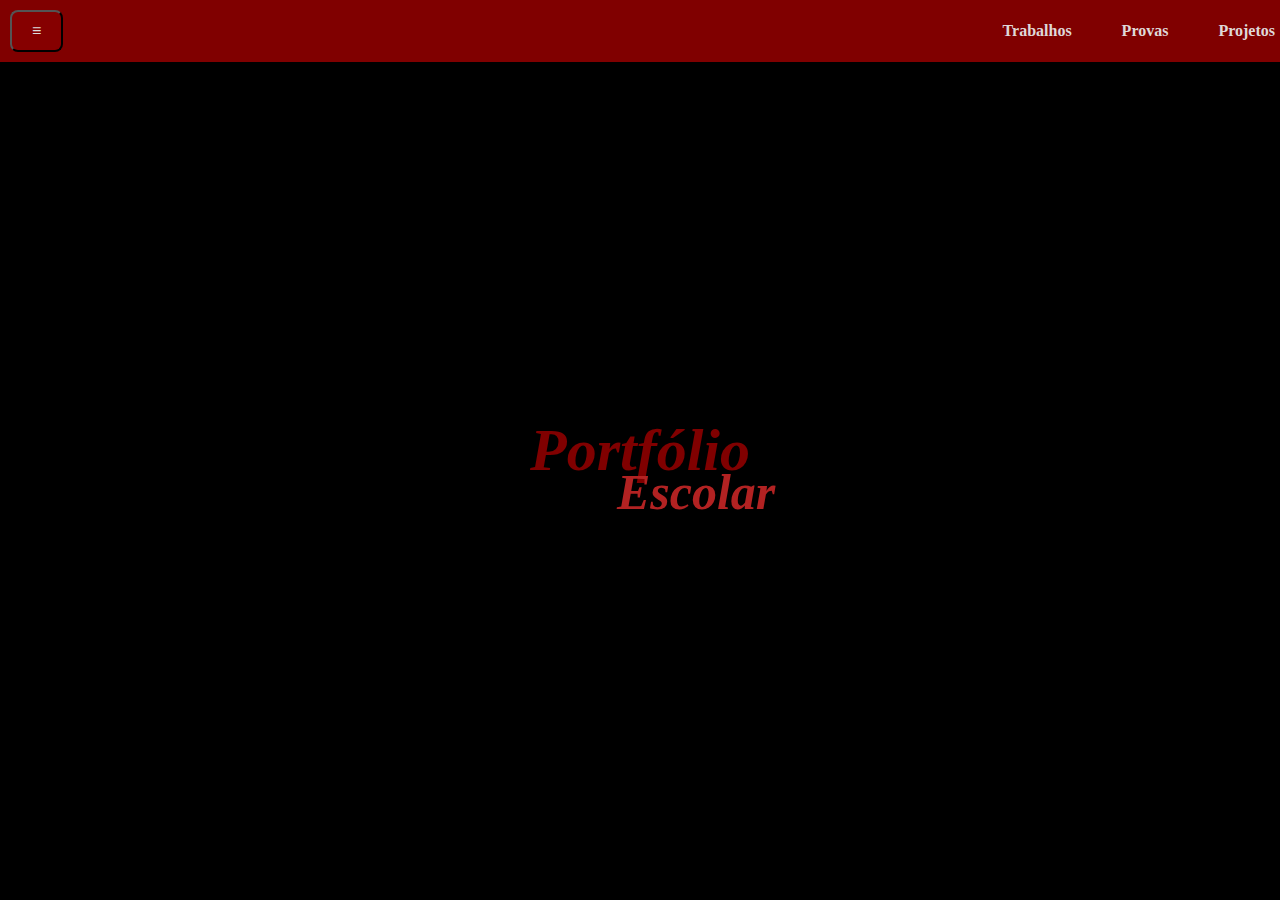
<file: index.html>
<!DOCTYPE html>
<html lang="pt-br">

<head>
    <meta charset="UTF-8">
    <meta name="viewport" content="width=device-width, initial-scale=1.0">
    <title>Portfolio Disciplinas</title>
    <link rel="stylesheet" href="style.css">
</head>

<body>
    <header>
        <div class="dropdown">
            <button>≡</button>
            <div class="dropdown-content">
                <div id="Matérias">
                    <button onclick="window.location.href='pagina-de-biologia.html'">Biologia</button>
                    <button onclick="window.location.href='pagina-de-quimica.html'">Quimica</button>
                    <button onclick="window.location.href='pagina-de-matematica.html'">Matematica</button>
                </div>
            </div>
        </div> 
    
        <ul class="menu-superior">
            <li>Trabalhos</li>
            <li>Provas</li>
            <li>Projetos</li>
        </ul>
    </header>
    <h1 class="centro">Portfólio </h1>
    <h2 class="centros"> Escolar </h2>
</body>
</html>
</file>
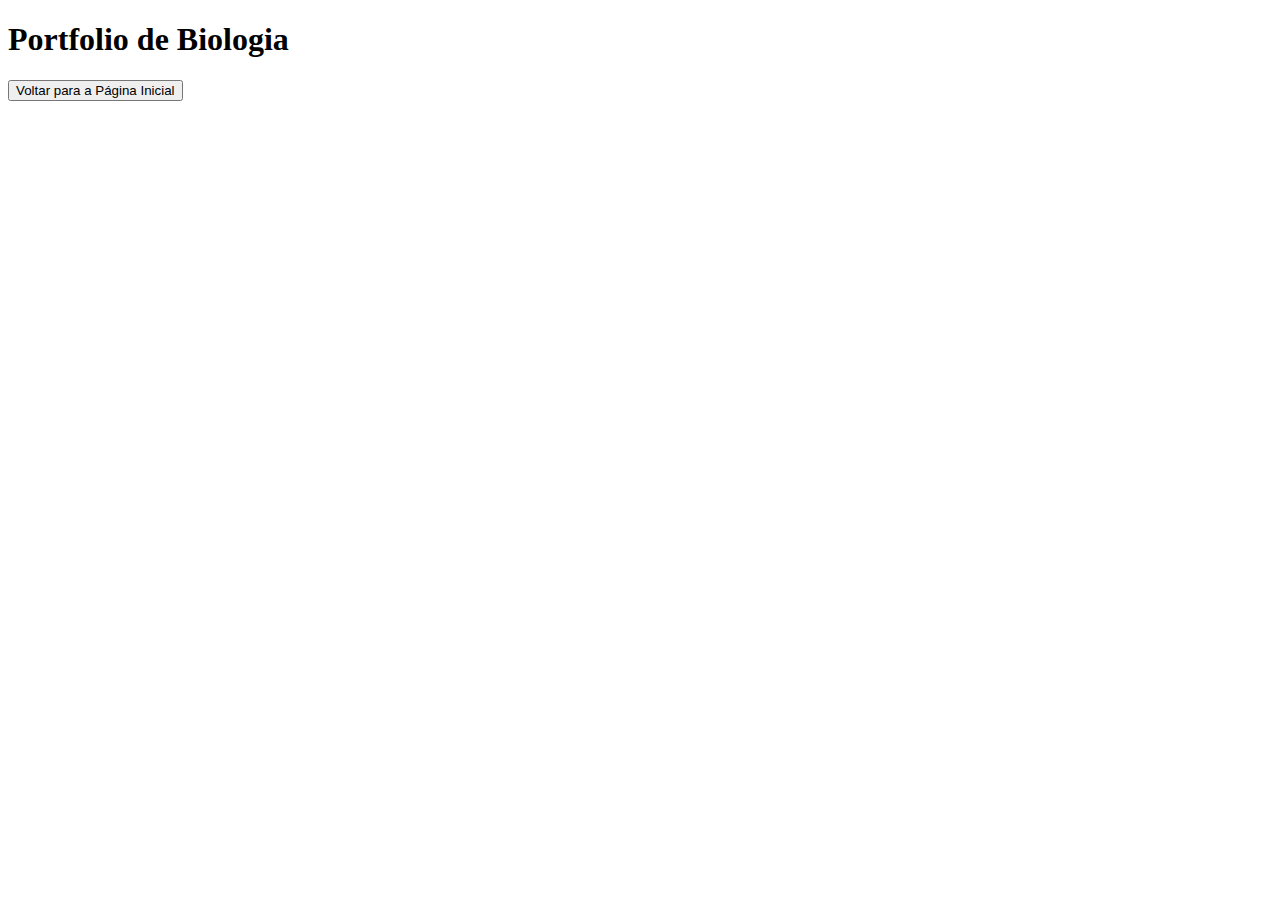
<file: pagina-de-biologia.html>
<!DOCTYPE html>
<html lang="pt-br">
<head>
    <meta charset="UTF-8">
    <meta name="viewport" content="width=
    , initial-scale=1.0">
    <title> Portfolio de Biologia</title>
</head>
<body>
    <h1> Portfolio de Biologia</h1>
    <button onclick="window.location.href='index.html'">Voltar para a Página Inicial</button>
</body>
</html>
</file>
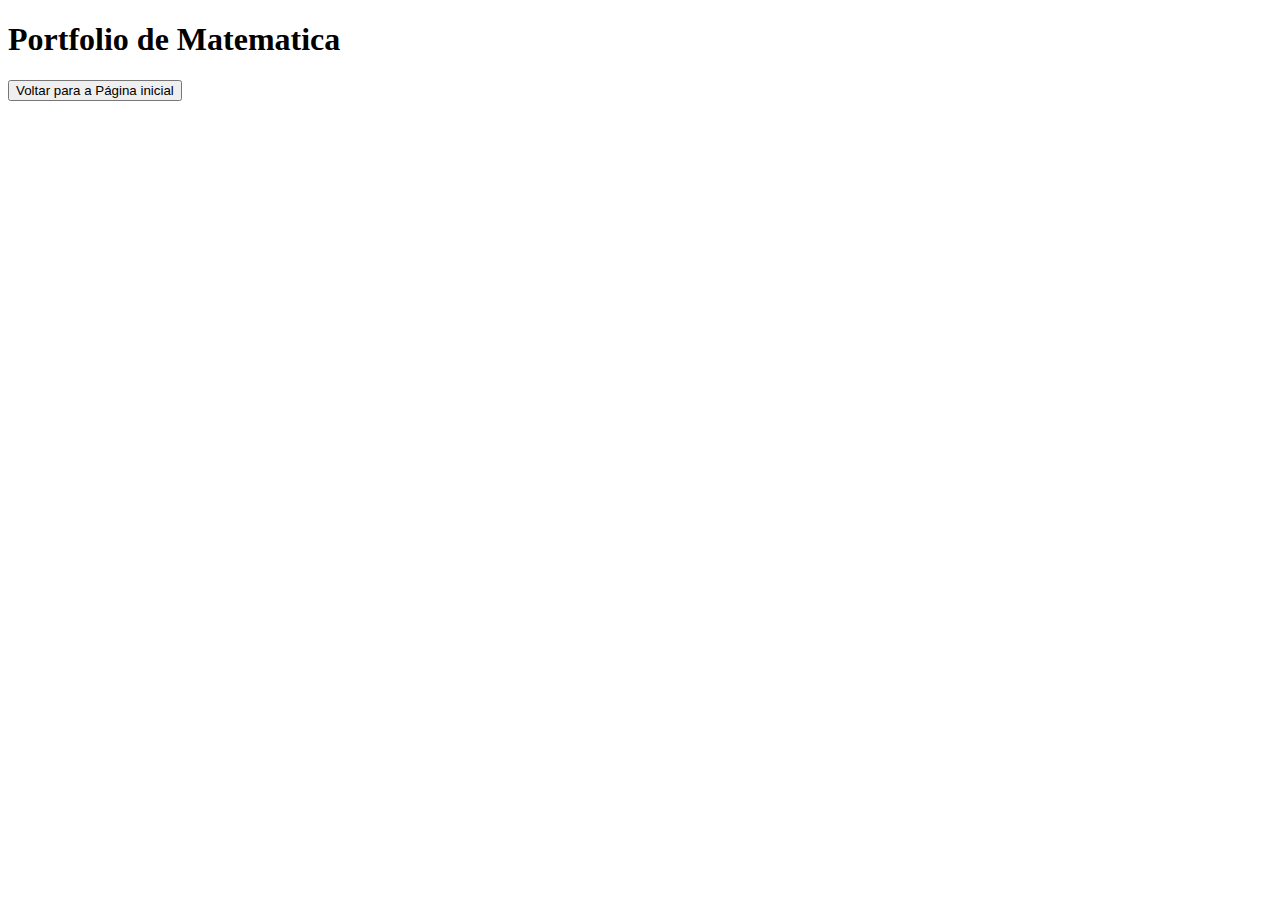
<file: pagina-de-matematica.html>
<!DOCTYPE html>
<html lang="pt-br">
<head>
    <meta charset="UTF-8">
    <meta name="viewport" content="width=device-width, initial-scale=1.0">
    <title>Portfolio de Matematica</title>
</head>
<body>
    <h1>
        Portfolio de Matematica</h1>
        <button onclick="window.location.href='index.html'">Voltar para a Página inicial</button>
</body>
</html>
</file>
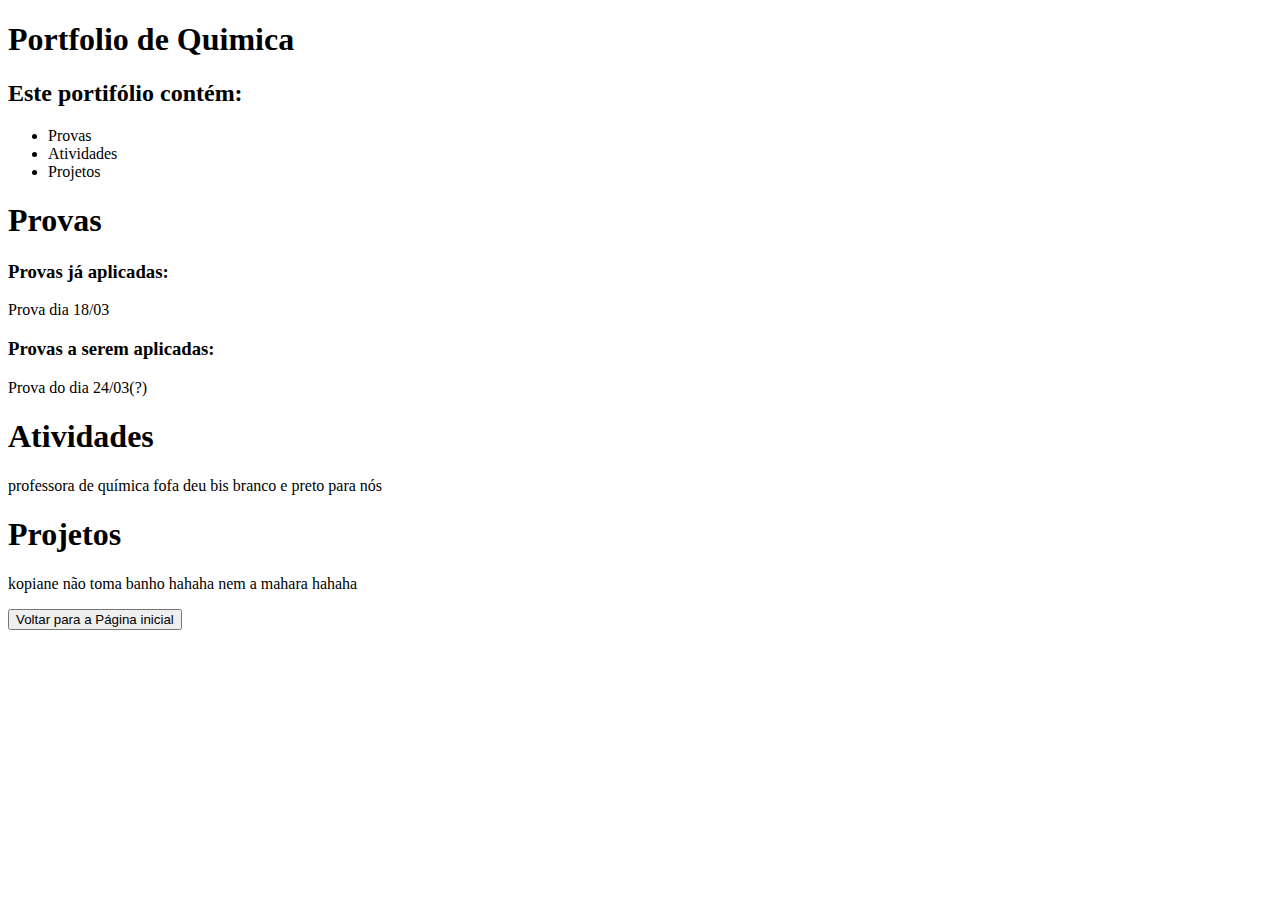
<file: pagina-de-quimica.html>
<!DOCTYPE html>
<html lang="pt-br">
<head>
    <meta charset="UTF-8">
    <meta name="viewport" content="width=
    , initial-scale=1.0">
    <title> Portfolio de Quimica</title>
</head>
<body>
    <h1> Portfolio de Quimica</h1>
    <h2> Este portifólio contém: </h2>
    <ul>
        <li>Provas</li>
        <li>Atividades</li>
        <li>Projetos</li>
    </ul>
<div class="Provas">  
    <h1> Provas </h1>
    <h3> Provas já aplicadas: </h3>
    <li> Prova dia 18/03 </li>
    <h3> Provas a serem aplicadas:</h3>
    <li> Prova do dia 24/03(?) </li>
</div>

<div class="Ativivdades">
    <h1>Atividades</h1>
    <p> professora de química fofa deu bis branco e preto para nós</p>
</div>

<div class="projetos">
    <h1>Projetos</h1>
    <p>kopiane não toma banho hahaha nem a mahara hahaha </p>
</div>
    <button onclick="window.location.href='index.html'">Voltar para a Página inicial</button>

</body>
</html>
</file>
<file: style.css>
*{
    margin: 0px;
    padding: 0px;
}
@import url('https://fonts.googleapis.com/css2?family=Rubik:ital,wght@0,300..900;1,300..900&display=swap');

header{
    background-color: #800000;
    display: flex;
    justify-content: space-between; 
    align-items: center;
    padding: 10px;
    width: 100%;
}
.dropdown {
    position: relative; 
    display: inline-block; 
    flex-shrink: 0;
}

.dropdown button {
    background-color: #860000;
    color: #ddd;
    border-radius: 8px;
    padding: 10px 20px;
    font-size: 16px;
    cursor: pointer;
}

.dropdown-content {
    display: none;
    position: absolute; 
    background-color: #000000;
    color: #ddd;
    min-width: 160px;
    z-index: 1; 
}

.dropdown-content a {
    color: black;
    padding: 12px 16px;
    text-decoration: none;
    display: block;
}

.dropdown-content a:hover {
    background-color: #ddd;
}

.dropdown:hover .dropdown-content {
    display: block;
}
body{
    background-color: black;
}
.centro{
    color:#800000;
    text-align: center;
    position: absolute;
    top: 50%;
    left: 50%;
    transform: translate(-50%, -50%); 
    font-size: 60px;
    font-family: 'Rubik'sans-serif;
    font-style: italic;
}
.centros{
    color:#B22222;
    text-align: center;
    position: absolute;
    top: 55%;
    left: 55%;
    transform: translate(-55%, -55%);
    font-size: 50px;
font-family: 'Rubik'sans-serif;
font-style: italic;
}

.menu-superior{
    display: flex;
    justify-content: flex-end; 
    align-items: center;
    gap: 20px;  
    list-style: none;
    padding: 0;
    margin: 0;
    
}

.menu-superior li{
    color: rgb(223, 216, 216);
    font-weight: bold;
    padding: 10px 15px
}

.menu-superior li:hover{
    background-color: rgb(193, 127, 255);
    border-radius: 5px;
    cursor: pointer;
}

.pagina-de-quimica.html{
    background-color: #860000;
}
</file>
